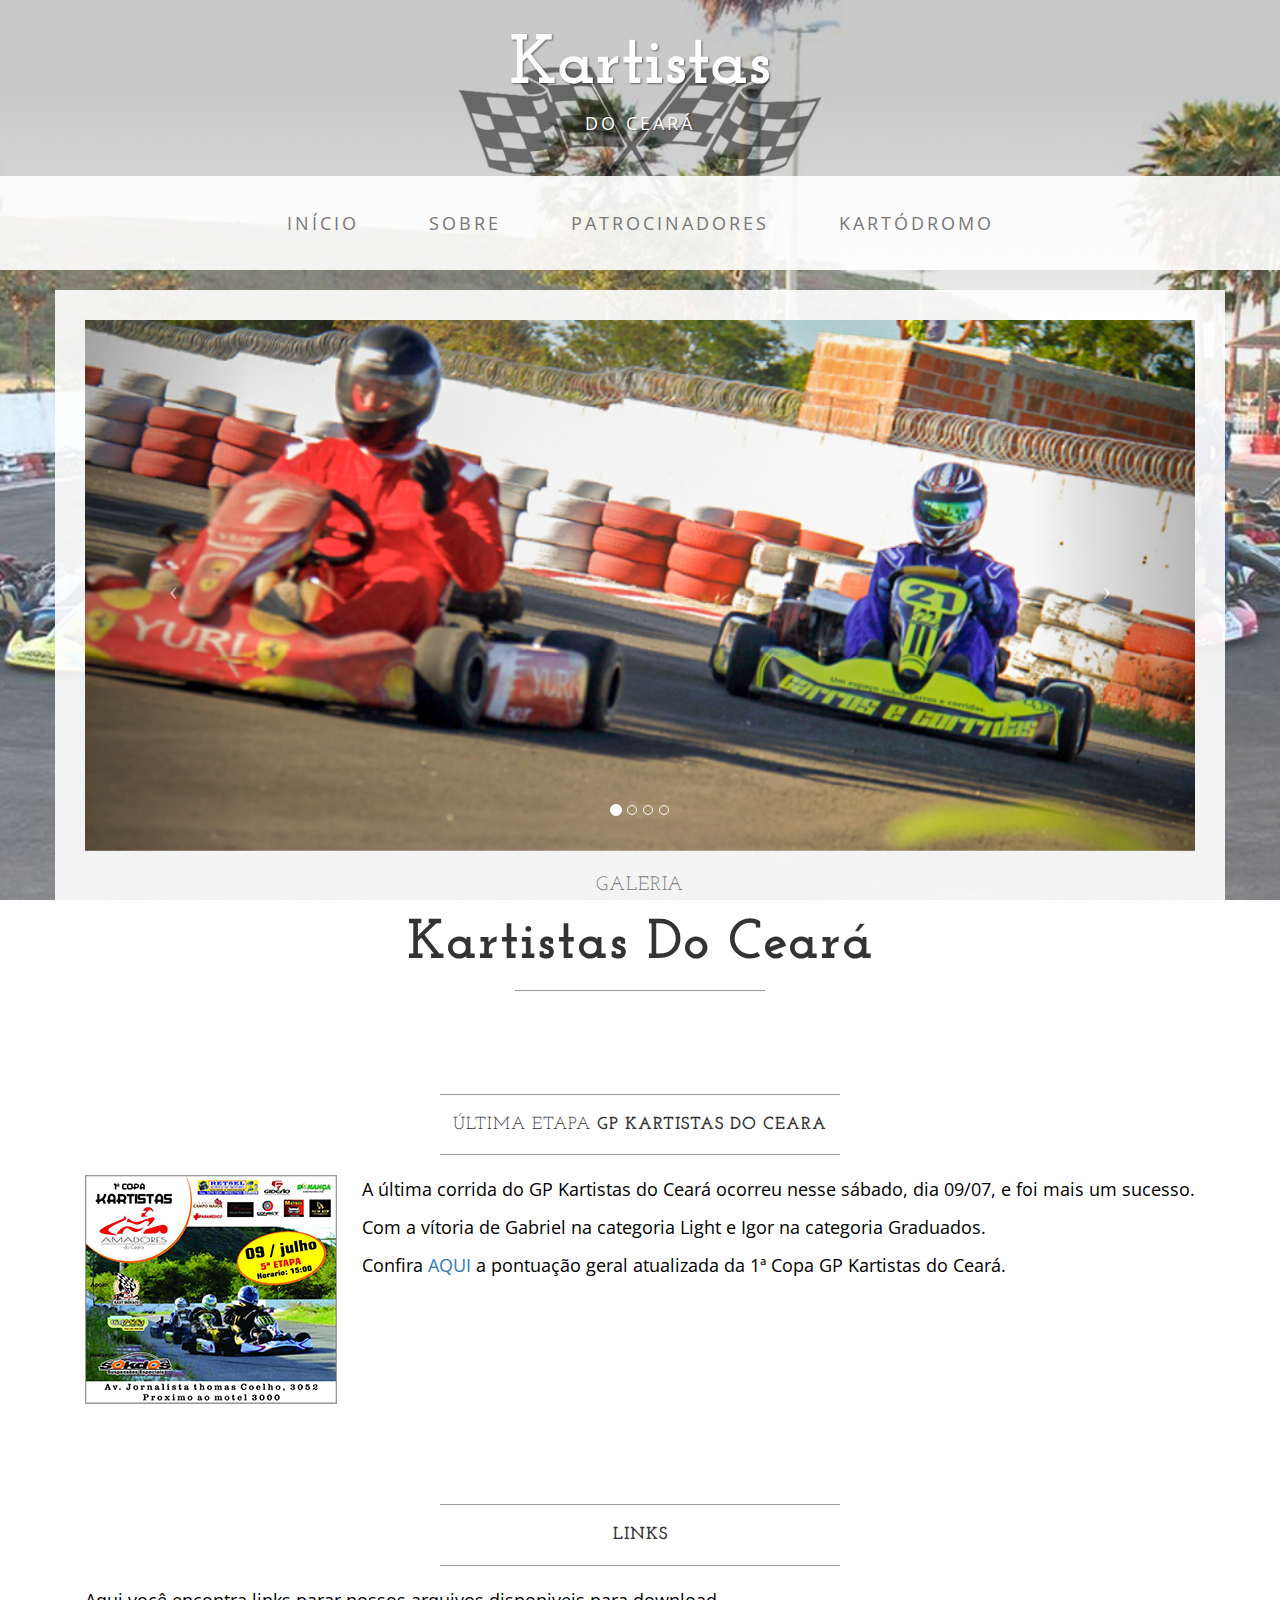
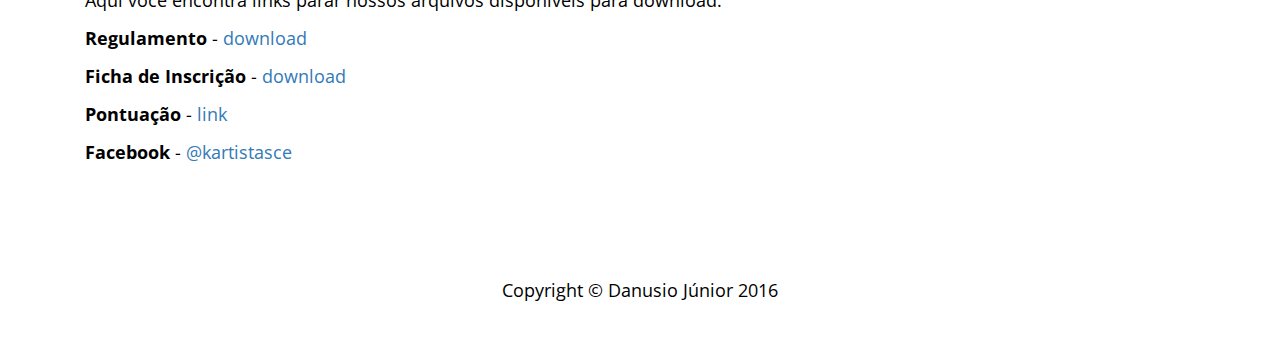
<file: index.html>
<!DOCTYPE html>
<html lang="pt-br">

<head>

    <meta charset="utf-8">
    <meta http-equiv="X-UA-Compatible" content="IE=edge">
    <meta name="viewport" content="width=device-width, initial-scale=1">
    <meta name="description" content="">
    <meta name="author" content="">

    <title>Kartistas do Ceará</title>

    <!-- Bootstrap Core CSS -->
    <link href="css/bootstrap.min.css" rel="stylesheet">

    <!-- Custom CSS -->
    <link href="css/business-casual.css" rel="stylesheet">

    <!-- Fonts -->
    <link href="http://fonts.googleapis.com/css?family=Open+Sans:300italic,400italic,600italic,700italic,800italic,400,300,600,700,800" rel="stylesheet" type="text/css">
    <link href="http://fonts.googleapis.com/css?family=Josefin+Slab:100,300,400,600,700,100italic,300italic,400italic,600italic,700italic" rel="stylesheet" type="text/css">

    <!-- HTML5 Shim and Respond.js IE8 support of HTML5 elements and media queries -->
    <!-- WARNING: Respond.js doesn't work if you view the page via file:// -->
    <!--[if lt IE 9]>
        <script src="https://oss.maxcdn.com/libs/html5shiv/3.7.0/html5shiv.js"></script>
        <script src="https://oss.maxcdn.com/libs/respond.js/1.4.2/respond.min.js"></script>
    <![endif]-->

</head>

<body>

    <div class="brand">Kartistas</div>
    <div class="address-bar">do Ceará</div>

    <!-- Navigation -->
    <nav class="navbar navbar-default" role="navigation">
        <div class="container">
            <!-- Brand and toggle get grouped for better mobile display -->
            <div class="navbar-header">
                <button type="button" class="navbar-toggle" data-toggle="collapse" data-target="#bs-example-navbar-collapse-1">
                    <span class="sr-only">Toggle navigation</span>
                    <span class="icon-bar"></span>
                    <span class="icon-bar"></span>
                    <span class="icon-bar"></span>
                </button>
                <!-- navbar-brand is hidden on larger screens, but visible when the menu is collapsed -->
                <a class="navbar-brand" href="index.html">Kartistas do Ceará</a>
            </div>
            <!-- Collect the nav links, forms, and other content for toggling -->
            <div class="collapse navbar-collapse" id="bs-example-navbar-collapse-1">
                <ul class="nav navbar-nav">
                    <li>
                        <a href="index.html">Início</a>
                    </li>
                    <li>
                        <a href="sobre.html">Sobre</a>
                    </li>
                    <li>
                        <a href="patrocinadores.html">Patrocinadores</a>
                    </li>
                    <li>
                        <a href="contato.html">Kartódromo</a>
                    </li>
                </ul>
            </div>
            <!-- /.navbar-collapse -->
        </div>
        <!-- /.container -->
    </nav>

    <div class="container">

        <div class="row">
            <div class="box">
                <div class="col-lg-12 text-center">
                    <div id="carousel-example-generic" class="carousel slide">
                        <!-- Indicators -->
                        <ol class="carousel-indicators hidden-xs">
                            <li data-target="#carousel-example-generic" data-slide-to="0" class="active"></li>
                            <li data-target="#carousel-example-generic" data-slide-to="1"></li>
                            <li data-target="#carousel-example-generic" data-slide-to="2"></li>
                            <li data-target="#carousel-example-generic" data-slide-to="3"></li>
                        </ol>

                        <!-- Wrapper for slides -->
                        <div class="carousel-inner">
                            <div class="item active">
                                <img class="img-responsive img-full" src="img/slide-1.jpg" alt="">
                            </div>
                            <div class="item">
                                <img class="img-responsive img-full" src="img/slide-2.jpg" alt="">
                            </div>
                            <div class="item">
                                <img class="img-responsive img-full" src="img/slide-3.jpg" alt="">
                            </div>
                            <div class="item">
                                <img class="img-responsive img-full" src="img/slide-4.jpg" alt="">
                            </div>
                        </div>

                        <!-- Controls -->
                        <a class="left carousel-control" href="#carousel-example-generic" data-slide="prev">
                            <span class="icon-prev"></span>
                        </a>
                        <a class="right carousel-control" href="#carousel-example-generic" data-slide="next">
                            <span class="icon-next"></span>
                        </a>
                    </div>
                    <h2 class="brand-before">
                        <small>GALERIA</small>
                    </h2>
                    <h1 class="brand-name">Kartistas do Ceará</h1>
                    <hr class="tagline-divider">
                    <!--<h2>
                        <small>By
                            <strong>Start Bootstrap</strong>
                        </small>
                    </h2>-->
                </div>
            </div>
        </div>

        <div class="row">
            <div class="box">
                <div class="col-lg-12">
                    <hr>
                    <h2 class="intro-text text-center">Última Etapa
                        <strong>GP Kartistas do Ceara</strong>
                    </h2>
                    <hr>
                    <img class="img-responsive img-border img-left" src="img/intro-pic.jpg" alt="">
                    <hr class="visible-xs">
                    <p>A última corrida do GP Kartistas do Ceará ocorreu nesse sábado, dia 09/07, e foi mais um sucesso.</p>
                    <p>Com a vítoria de Gabriel na categoria Light e Igor na categoria Graduados.</p>
                    <p>Confira <a href="https://docs.google.com/spreadsheets/d/1e3Rp9PO_LWeOOv0AOXyhbKD7ja3BkIt9R9EA6NE3fQs/pubhtml" target="_blank">AQUI</a> a pontuação geral atualizada da 1ª Copa GP Kartistas do Ceará.</p>
                </div>
            </div>
        </div>


        <div class="row">
            <div class="box">
                <div class="col-lg-12">
                    <hr>
                    <h2 class="intro-text text-center">
                        <strong>Links</strong>
                    </h2>
                    <hr>
                    <p>Aqui você encontra links parar nossos arquivos disponiveis para download.</p>
                    <p><strong>Regulamento</strong> - <a href="downloads/Regulamento%201ª%20Copa%20Kartistas%20do%20Ceará.pdf" target="_blank">download</a> </p>
                    <p><strong>Ficha de Inscrição</strong> - <a href="downloads/Ficha-de-Inscrição-KA.pdf" target="_blank">download</a> </p>
                    <p><strong>Pontuação</strong> - <a href="https://docs.google.com/spreadsheets/d/1e3Rp9PO_LWeOOv0AOXyhbKD7ja3BkIt9R9EA6NE3fQs/pubhtml" target="_blank">link</a> </p>
                    <p><strong>Facebook</strong> - <a href="www.facebook.com/kartistasce/" target="_blank">@kartistasce</a> </p>

                </div>
            </div>
        </div>

    </div>
    <!-- /.container -->

    <footer>
        <div class="container">
            <div class="row">
                <div class="col-lg-12 text-center">
                    <p>Copyright &copy; Danusio Júnior 2016</p>
                </div>
            </div>
        </div>
    </footer>

    <!-- jQuery -->
    <script src="js/jquery.js"></script>

    <!-- Bootstrap Core JavaScript -->
    <script src="js/bootstrap.min.js"></script>

    <!-- Script to Activate the Carousel -->
    <script>
    $('.carousel').carousel({
        interval: 5000 //changes the speed
    })
    </script>

</body>

</html>
</file>
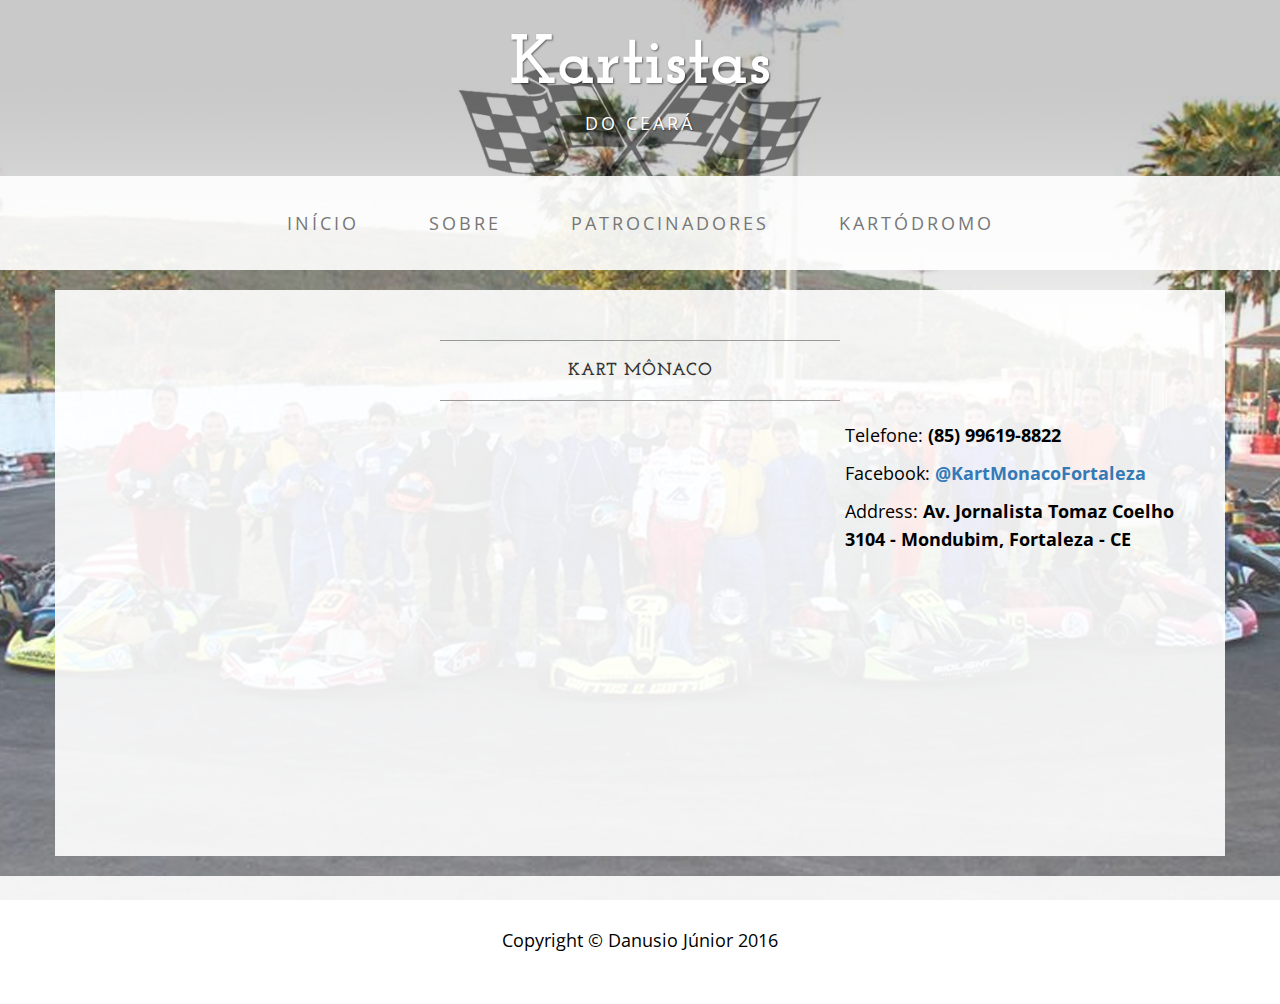
<file: contato.html>
<!DOCTYPE html>
<html lang="pt-br">

<head>

    <meta charset="utf-8">
    <meta http-equiv="X-UA-Compatible" content="IE=edge">
    <meta name="viewport" content="width=device-width, initial-scale=1">
    <meta name="description" content="">
    <meta name="author" content="">

    <title>Kartistas do Ceará</title>

    <!-- Bootstrap Core CSS -->
    <link href="css/bootstrap.min.css" rel="stylesheet">

    <!-- Custom CSS -->
    <link href="css/business-casual.css" rel="stylesheet">

    <!-- Fonts -->
    <link href="http://fonts.googleapis.com/css?family=Open+Sans:300italic,400italic,600italic,700italic,800italic,400,300,600,700,800" rel="stylesheet" type="text/css">
    <link href="http://fonts.googleapis.com/css?family=Josefin+Slab:100,300,400,600,700,100italic,300italic,400italic,600italic,700italic" rel="stylesheet" type="text/css">

    <!-- HTML5 Shim and Respond.js IE8 support of HTML5 elements and media queries -->
    <!-- WARNING: Respond.js doesn't work if you view the page via file:// -->
    <!--[if lt IE 9]>
        <script src="https://oss.maxcdn.com/libs/html5shiv/3.7.0/html5shiv.js"></script>
        <script src="https://oss.maxcdn.com/libs/respond.js/1.4.2/respond.min.js"></script>
    <![endif]-->

</head>

<body>

    <div class="brand">Kartistas</div>
    <div class="address-bar">do Ceará</div>

    <!-- Navigation -->
    <nav class="navbar navbar-default" role="navigation">
        <div class="container">
            <!-- Brand and toggle get grouped for better mobile display -->
            <div class="navbar-header">
                <button type="button" class="navbar-toggle" data-toggle="collapse" data-target="#bs-example-navbar-collapse-1">
                    <span class="sr-only">Toggle navigation</span>
                    <span class="icon-bar"></span>
                    <span class="icon-bar"></span>
                    <span class="icon-bar"></span>
                </button>
                <!-- navbar-brand is hidden on larger screens, but visible when the menu is collapsed -->
                <a class="navbar-brand" href="index.html">Kartistas do Ceará</a>
            </div>
            <!-- Collect the nav links, forms, and other content for toggling -->
            <div class="collapse navbar-collapse" id="bs-example-navbar-collapse-1">
                <ul class="nav navbar-nav">
                    <li>
                        <a href="index.html">Início</a>
                    </li>
                    <li>
                        <a href="sobre.html">Sobre</a>
                    </li>
                    <li>
                        <a href="patrocinadores.html">Patrocinadores</a>
                    </li>
                    <li>
                        <a href="contato.html">Kartódromo</a>
                    </li>
                </ul>
            </div>
            <!-- /.navbar-collapse -->
        </div>
        <!-- /.container -->
    </nav>

    <div class="container">

        <div class="row">
            <div class="box">
                <div class="col-lg-12">
                    <hr>
                    <h2 class="intro-text text-center">
                        <strong>Kart Mônaco</strong>
                    </h2>
                    <hr>
                </div>
                <div class="col-md-8">
                    <!-- Embedded Google Map using an iframe - to select your location find it on Google maps and paste the link as the iframe src. If you want to use the Google Maps API instead then have at it! -->
                    <iframe width="100%" height="400" frameborder="0" scrolling="no" marginheight="0" marginwidth="0" src="https://www.google.com/maps/embed?pb=!1m14!1m8!1m3!1d15923.651695691315!2d-38.5230306!3d-3.8288514!3m2!1i1024!2i768!4f13.1!3m3!1m2!1s0x0%3A0x6e1b107ebd964a66!2sKart+Monaco!5e0!3m2!1spt-BR!2sbr!4v1468035886359"></iframe>
                </div>
                <div class="col-md-4">
                    <p>Telefone:
                        <strong>(85) 99619-8822</strong>
                    </p>
                    <p>Facebook:
                        <strong><a href="https://www.facebook.com/KartMonacoFortaleza/" target="_blank">@KartMonacoFortaleza</a></strong>
                    </p>
                    <p>Address:
                        <strong>Av. Jornalista Tomaz Coelho
                            <br>3104 - Mondubim, Fortaleza - CE</strong>
                    </p>
                </div>
                <div class="clearfix"></div>
            </div>
        </div>

        <!--<div class="row">
            <div class="box">
                <div class="col-lg-12">
                    <hr>
                    <h2 class="intro-text text-center">
                        <strong>Entre em Contato</strong>
                    </h2>
                    <hr>
                    <p>Para incrições, sugestões, críticas e/ou mais informações preencha o formulário abaixo, e entraremos em contato com você.</p>
                    <form role="form">
                        <div class="row">
                            <div class="form-group col-lg-4">
                                <label>Nome</label>
                                <input type="text" class="form-control">
                            </div>
                            <div class="form-group col-lg-4">
                                <label>Email</label>
                                <input type="email" class="form-control">
                            </div>
                            <div class="form-group col-lg-4">
                                <label>Número para Contato</label>
                                <input type="tel" class="form-control">
                            </div>
                            <div class="clearfix"></div>
                            <div class="form-group col-lg-12">
                                <label>Menssagem</label>
                                <textarea class="form-control" rows="6"></textarea>
                            </div>
                            <div class="form-group col-lg-12">
                                <input type="hidden" name="save" value="contact">
                                <button type="submit" class="btn btn-default">Enviar</button>
                            </div>
                        </div>
                    </form>
                </div>
            </div>
        </div>-->

    </div>
    <!-- /.container -->

    <footer>
        <div class="container">
            <div class="row">
                <div class="col-lg-12 text-center">
                    <p>Copyright &copy; Danusio Júnior 2016</p>
                </div>
            </div>
        </div>
    </footer>

    <!-- jQuery -->
    <script src="js/jquery.js"></script>

    <!-- Bootstrap Core JavaScript -->
    <script src="js/bootstrap.min.js"></script>

</body>

</html>
</file>
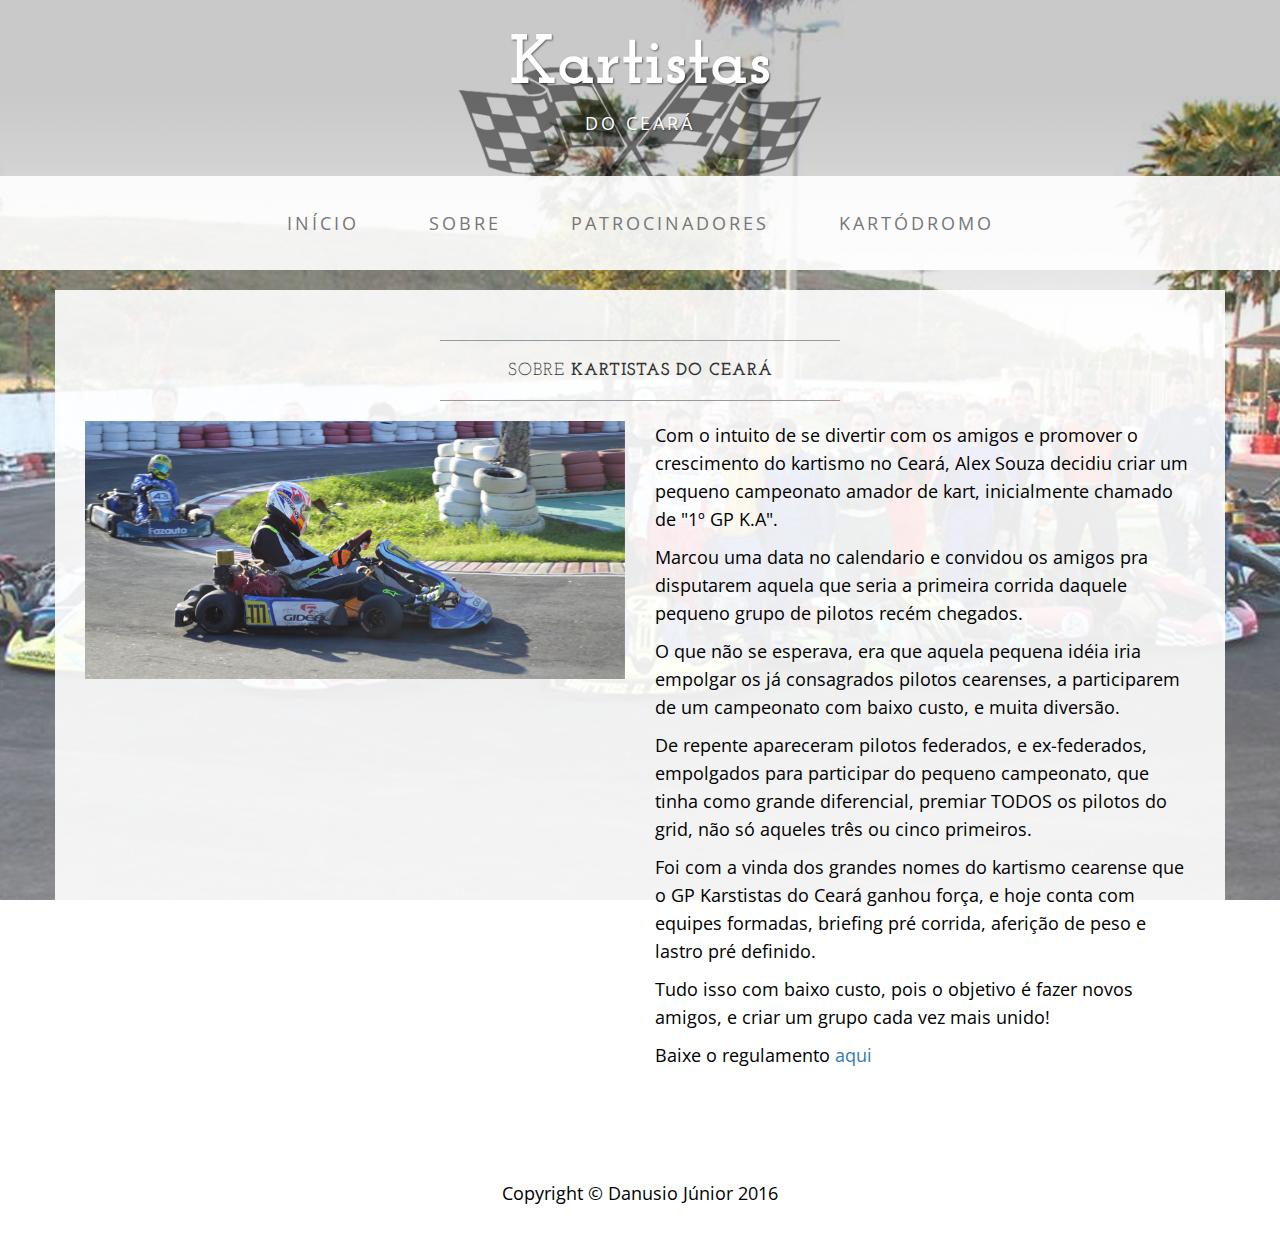
<file: sobre.html>
<!DOCTYPE html>
<html lang="pt-br">

<head>

    <meta charset="utf-8">
    <meta http-equiv="X-UA-Compatible" content="IE=edge">
    <meta name="viewport" content="width=device-width, initial-scale=1">
    <meta name="description" content="">
    <meta name="author" content="">

    <title>Kartistas do Ceará</title>

    <!-- Bootstrap Core CSS -->
    <link href="css/bootstrap.min.css" rel="stylesheet">

    <!-- Custom CSS -->
    <link href="css/business-casual.css" rel="stylesheet">

    <!-- Fonts -->
    <link href="http://fonts.googleapis.com/css?family=Open+Sans:300italic,400italic,600italic,700italic,800italic,400,300,600,700,800" rel="stylesheet" type="text/css">
    <link href="http://fonts.googleapis.com/css?family=Josefin+Slab:100,300,400,600,700,100italic,300italic,400italic,600italic,700italic" rel="stylesheet" type="text/css">

    <!-- HTML5 Shim and Respond.js IE8 support of HTML5 elements and media queries -->
    <!-- WARNING: Respond.js doesn't work if you view the page via file:// -->
    <!--[if lt IE 9]>
        <script src="https://oss.maxcdn.com/libs/html5shiv/3.7.0/html5shiv.js"></script>
        <script src="https://oss.maxcdn.com/libs/respond.js/1.4.2/respond.min.js"></script>
    <![endif]-->

</head>

<body>

    <div class="brand">Kartistas</div>
    <div class="address-bar">do Ceará</div>

    <!-- Navigation -->
    <nav class="navbar navbar-default" role="navigation">
        <div class="container">
            <!-- Brand and toggle get grouped for better mobile display -->
            <div class="navbar-header">
                <button type="button" class="navbar-toggle" data-toggle="collapse" data-target="#bs-example-navbar-collapse-1">
                    <span class="sr-only">Toggle navigation</span>
                    <span class="icon-bar"></span>
                    <span class="icon-bar"></span>
                    <span class="icon-bar"></span>
                </button>
                <!-- navbar-brand is hidden on larger screens, but visible when the menu is collapsed -->
                <a class="navbar-brand" href="index.html">Kartistas do Ceará</a>
            </div>
            <!-- Collect the nav links, forms, and other content for toggling -->
            <div class="collapse navbar-collapse" id="bs-example-navbar-collapse-1">
                <ul class="nav navbar-nav">
                    <li>
                        <a href="index.html">Início</a>
                    </li>
                    <li>
                        <a href="sobre.html">Sobre</a>
                    </li>
                    <li>
                        <a href="patrocinadores.html">Patrocinadores</a>
                    </li>
                    <li>
                        <a href="contato.html">Kartódromo</a>
                    </li>
                </ul>
            </div>
            <!-- /.navbar-collapse -->
        </div>
        <!-- /.container -->
    </nav>

    <div class="container">

        <div class="row">
            <div class="box">
                <div class="col-lg-12">
                    <hr>
                    <h2 class="intro-text text-center">Sobre
                        <strong>Kartistas do Ceará</strong>
                    </h2>
                    <hr>
                </div>
                <div class="col-md-6">
                    <img class="img-responsive img-border-left" src="img/slide-2.jpg" alt="">
                </div>
                <div class="col-md-6">
                    <p>Com o intuito de se divertir com os amigos e  promover o crescimento do kartismo no Ceará, Alex Souza  decidiu criar um pequeno campeonato amador de kart, inicialmente chamado de "1º GP K.A".  </p>
                    <p>Marcou uma data no calendario e convidou os amigos pra disputarem aquela que seria a primeira corrida daquele pequeno grupo de pilotos recém chegados.</p>
                    <p>O que não se esperava, era que aquela pequena idéia iria empolgar os já consagrados pilotos cearenses, a participarem de um campeonato com baixo custo, e muita diversão.</p>
                    <p>De repente apareceram pilotos federados, e ex-federados, empolgados para participar do pequeno campeonato, que tinha como grande diferencial, premiar TODOS os pilotos do grid, não só aqueles três ou cinco primeiros.</p>
                    <p>Foi com a vinda dos grandes nomes do kartismo cearense que o GP Karstistas do Ceará ganhou força, e hoje conta com equipes formadas, briefing pré corrida, aferição de peso e lastro pré definido.</p>
                    <p>Tudo isso com baixo custo, pois o objetivo é fazer novos amigos, e criar um grupo cada vez mais unido!</p>

                    <p>Baixe o regulamento <a href="downloads/Regulamento 1ª Copa Kartistas do Ceará.pdf" target="_blank">aqui</a> </p>
                </div>
                <div class="clearfix"></div>
            </div>
        </div>


    </div>
    <!-- /.container -->

    <footer>
        <div class="container">
            <div class="row">
                <div class="col-lg-12 text-center">
                    <p>Copyright &copy; Danusio Júnior 2016</p>
                </div>
            </div>
        </div>
    </footer>

    <!-- jQuery -->
    <script src="js/jquery.js"></script>

    <!-- Bootstrap Core JavaScript -->
    <script src="js/bootstrap.min.js"></script>

</body>

</html>
</file>
<file: css/business-casual.css>
/*!
 * Start Bootstrap - Business Casual Bootstrap Theme (http://startbootstrap.com)
 * Code licensed under the Apache License v2.0.
 * For details, see http://www.apache.org/licenses/LICENSE-2.0.
 */

body {
    font-family: "Open Sans","Helvetica Neue",Helvetica,Arial,sans-serif;
    background: url('../img/bg.jpg') no-repeat center center fixed;
    -webkit-background-size: cover;
    -moz-background-size: cover;
    background-size: cover;
    -o-background-size: cover;
}

h1,
h2,
h3,
h4,
h5,
h6 {
    text-transform: uppercase;
    font-family: "Josefin Slab","Helvetica Neue",Helvetica,Arial,sans-serif;
    font-weight: 700;
    letter-spacing: 1px;
}

p {
    font-size: 1.25em;
    line-height: 1.6;
    color: #000;
}

hr {
    max-width: 400px;
    border-color: #999999;
}


.brand,
.address-bar {
    display: none;
}

.navbar-brand {
    text-transform: uppercase;
    font-weight: 900;
    letter-spacing: 2px;
}

.navbar-nav {
    text-transform: uppercase;
    font-weight: 400;
    letter-spacing: 3px;
}

.img-full {
    min-width: 100%;
}

.brand-before,
.brand-name {
    text-transform: capitalize;
}

.brand-before {
    margin: 15px 0;
}

.brand-name {
    margin: 0;
    font-size: 4em;
}

.tagline-divider {
    margin: 15px auto 3px;
    max-width: 250px;
    border-color: #999999;
}

.box {
    margin-bottom: 20px;
    padding: 30px 15px;
    background: #fff;
    background: rgba(255,255,255,0.9);
}

.intro-text {
    text-transform: uppercase;
    font-size: 1.25em;
    font-weight: 400;
    letter-spacing: 1px;
}

.img-border {
    float: none;
    margin: 0 auto 0;
    border: #999999 solid 1px;
}

.img-left {
    float: none;
    margin: 0 auto 0;
}

footer {
    background: #fff;
    background: rgba(255,255,255,0.9);
}

footer p {
    margin: 0;
    padding: 50px 0;
}

@media screen and (min-width:768px) {
    .brand {
        display: inherit;
        margin: 0;
        padding: 30px 0 10px;
        text-align: center;
        text-shadow: 1px 1px 2px rgba(0,0,0,0.5);
        font-family: "Josefin Slab","Helvetica Neue",Helvetica,Arial,sans-serif;
        font-size: 5em;
        font-weight: 700;
        line-height: normal;
        color: #fff;
    }

    .top-divider {
        margin-top: 0;
    }

    .img-left {
        float: left;
        margin-right: 25px;
    }

    .address-bar {
        display: inherit;
        margin: 0;
        padding: 0 0 40px;
        text-align: center;
        text-shadow: 1px 1px 2px rgba(0,0,0,0.5);
        text-transform: uppercase;
        font-size: 1.25em;
        font-weight: 400;
        letter-spacing: 3px;
        color: #fff;
    }

    .navbar {
        border-radius: 0;
    }

    .navbar-header {
        display: none;
    }

    .navbar {
        min-height: 0;
    }

    .navbar-default {
        border: none;
        background: #fff;
        background: rgba(255,255,255,0.9);
    }

    .nav>li>a {
        padding: 35px;
    }

    .navbar-nav>li>a {
        line-height: normal;
    }

    .navbar-nav {
        display: table;
        float: none;
        margin: 0 auto;
        table-layout: fixed;
        font-size: 1.25em;
    }
}

@media screen and (min-width:1200px) {
    .box:after {
        content: '';
        display: table;
        clear: both;
    }
}
</file>
